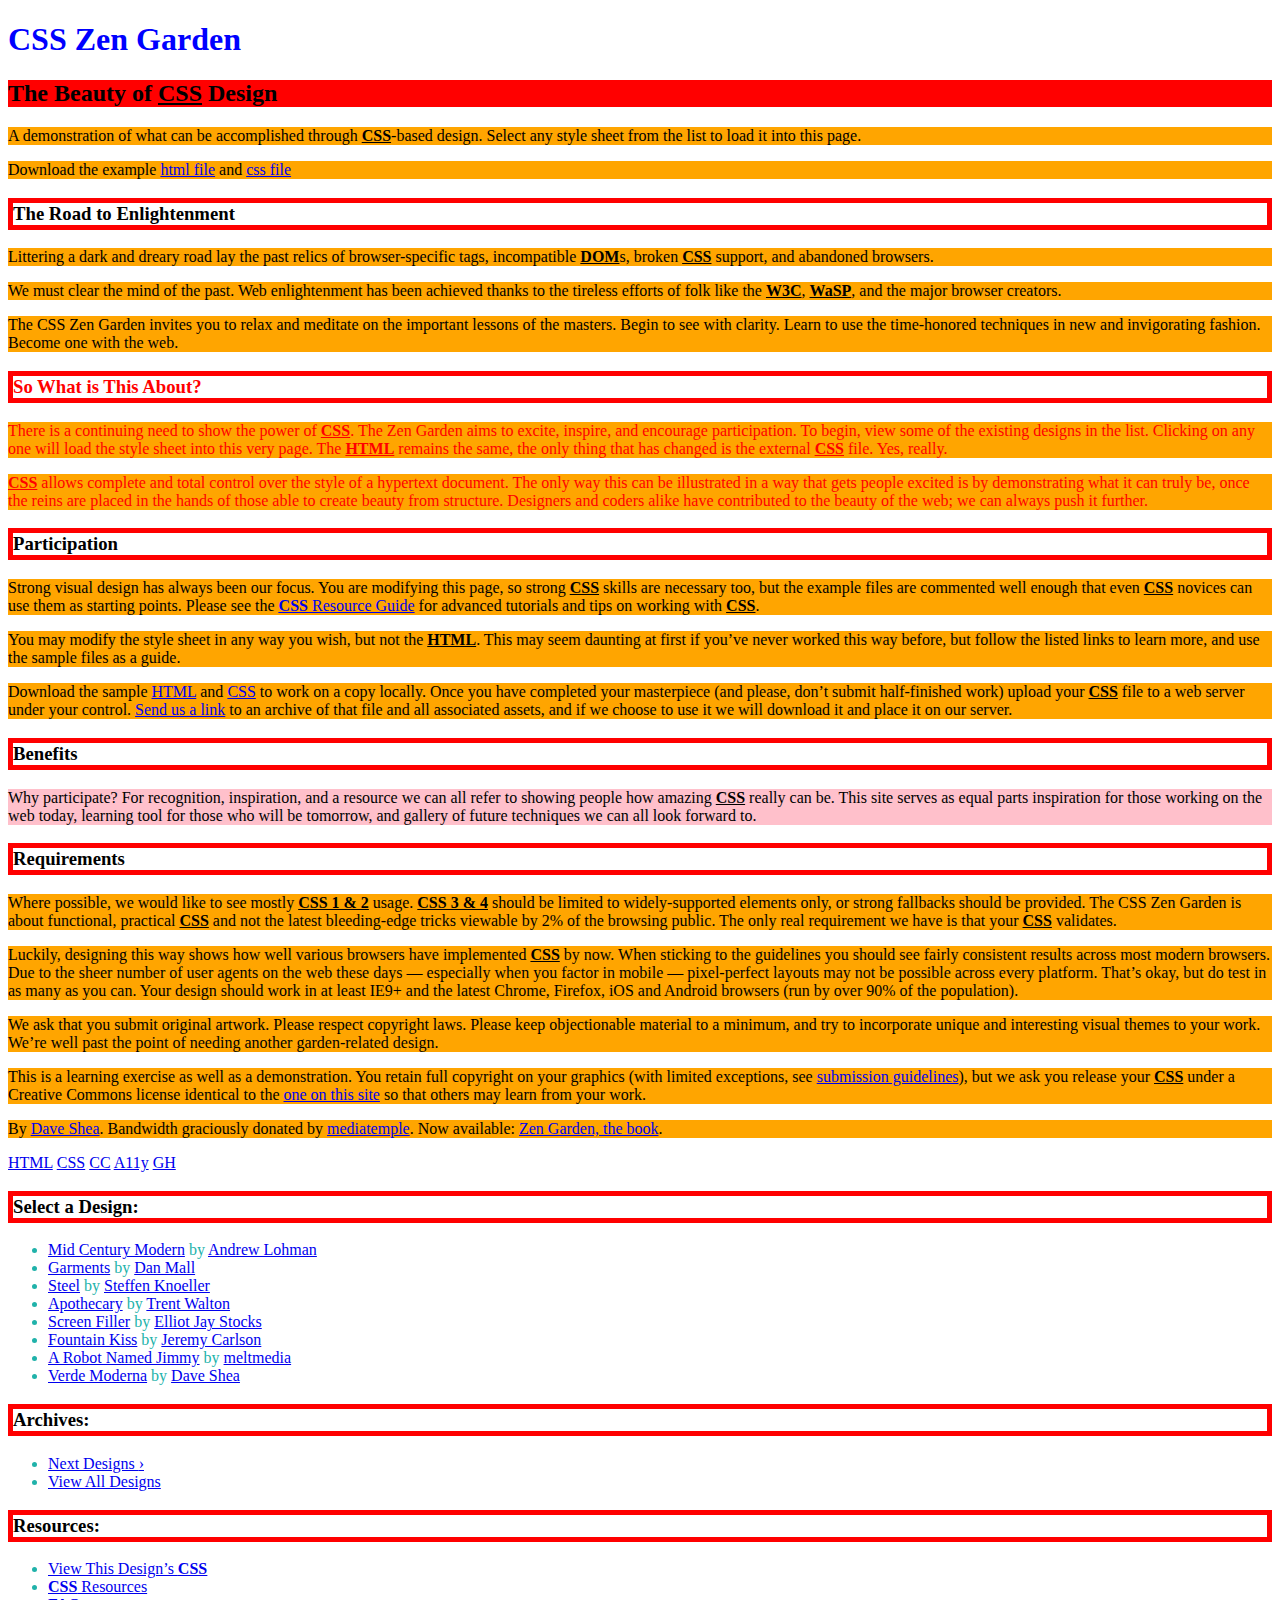
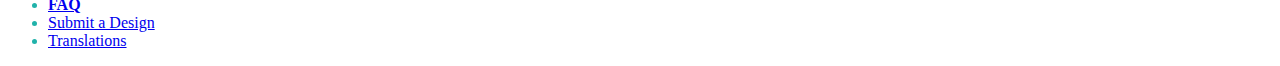
<file: index.html>
<!DOCTYPE html>
<html lang="en">
<head>
	<meta charset="utf-8">
	<title>CSS Zen Garden: The Beauty of CSS Design</title>

	<link rel="stylesheet" media="screen" href="lab01CssProblem.css">


	<meta name="viewport" content="width=device-width, initial-scale=1.0">
	<meta name="author" content="Dave Shea">
	<meta name="description" content="A demonstration of what can be accomplished visually through CSS-based design.">
	<meta name="robots" content="all">


	<!--[if lt IE 9]>
	<script src="script/html5shiv.js"></script>
	<![endif]-->
</head>

<!--



	View source is a feature, not a bug. Thanks for your curiosity and
	interest in participating!

	Here are the submission guidelines for the new and improved csszengarden.com:

	- CSS3? Of course! Prefix for ALL browsers where necessary.
	- go responsive; test your layout at multiple screen sizes.
	- your browser testing baseline: IE9+, recent Chrome/Firefox/Safari, and iOS/Android
	- Graceful degradation is acceptable, and in fact highly encouraged.
	- use classes for styling. Don't use ids.
	- web fonts are cool, just make sure you have a license to share the files. Hosted 
	  services that are applied via the CSS file (ie. Google Fonts) will work fine, but
	  most that require custom HTML won't. TypeKit is supported, see the readme on this
	  page for usage instructions: https://github.com/mezzoblue/csszengarden.com/

	And a few tips on building your CSS file:

	- use :first-child, :last-child and :nth-child to get at non-classed elements
	- use ::before and ::after to create pseudo-elements for extra styling
	- use multiple background images to apply as many as you need to any element
	- use the Kellum Method for image replacement, if still needed. http://goo.gl/GXxdI
	- don't rely on the extra divs at the bottom. Use ::before and ::after instead.

		
-->

<body id="css-zen-garden">
<div class="page-wrapper">

	<section class="intro" id="zen-intro">
		<header role="banner">
			<h1>CSS Zen Garden</h1>
			<h2>The Beauty of <abbr title="Cascading Style Sheets">CSS</abbr> Design</h2>
		</header>

		<div class="summary" id="zen-summary" role="article">
			<p>A demonstration of what can be accomplished through <abbr title="Cascading Style Sheets">CSS</abbr>-based design. Select any style sheet from the list to load it into this page.</p>
			<p>Download the example <a href="/examples/index" title="This page's source HTML code, not to be modified.">html file</a> and <a href="/examples/style.css" title="This page's sample CSS, the file you may modify.">css file</a></p>
		</div>

		<div class="preamble" id="zen-preamble" role="article">
			<h3>The Road to Enlightenment</h3>
			<p>Littering a dark and dreary road lay the past relics of browser-specific tags, incompatible <abbr title="Document Object Model">DOM</abbr>s, broken <abbr title="Cascading Style Sheets">CSS</abbr> support, and abandoned browsers.</p>
			<p>We must clear the mind of the past. Web enlightenment has been achieved thanks to the tireless efforts of folk like the <abbr title="World Wide Web Consortium">W3C</abbr>, <abbr title="Web Standards Project">WaSP</abbr>, and the major browser creators.</p>
			<p>The CSS Zen Garden invites you to relax and meditate on the important lessons of the masters. Begin to see with clarity. Learn to use the time-honored techniques in new and invigorating fashion. Become one with the web.</p>
		</div>
	</section>

	<div class="main supporting" id="zen-supporting" role="main">
		<div class="explanation" id="zen-explanation" role="article">
			<h3>So What is This About?</h3>
			<p>There is a continuing need to show the power of <abbr title="Cascading Style Sheets">CSS</abbr>. The Zen Garden aims to excite, inspire, and encourage participation. To begin, view some of the existing designs in the list. Clicking on any one will load the style sheet into this very page. The <abbr title="HyperText Markup Language">HTML</abbr> remains the same, the only thing that has changed is the external <abbr title="Cascading Style Sheets">CSS</abbr> file. Yes, really.</p>
			<p><abbr title="Cascading Style Sheets">CSS</abbr> allows complete and total control over the style of a hypertext document. The only way this can be illustrated in a way that gets people excited is by demonstrating what it can truly be, once the reins are placed in the hands of those able to create beauty from structure. Designers and coders alike have contributed to the beauty of the web; we can always push it further.</p>
		</div>

		<div class="participation" id="zen-participation" role="article">
			<h3>Participation</h3>
			<p>Strong visual design has always been our focus. You are modifying this page, so strong <abbr title="Cascading Style Sheets">CSS</abbr> skills are necessary too, but the example files are commented well enough that even <abbr title="Cascading Style Sheets">CSS</abbr> novices can use them as starting points. Please see the <a href="http://www.mezzoblue.com/zengarden/resources/" title="A listing of CSS-related resources"><abbr title="Cascading Style Sheets">CSS</abbr> Resource Guide</a> for advanced tutorials and tips on working with <abbr title="Cascading Style Sheets">CSS</abbr>.</p>
			<p>You may modify the style sheet in any way you wish, but not the <abbr title="HyperText Markup Language">HTML</abbr>. This may seem daunting at first if you&#8217;ve never worked this way before, but follow the listed links to learn more, and use the sample files as a guide.</p>
			<p>Download the sample <a href="/examples/index" title="This page's source HTML code, not to be modified.">HTML</a> and <a href="/examples/style.css" title="This page's sample CSS, the file you may modify.">CSS</a> to work on a copy locally. Once you have completed your masterpiece (and please, don&#8217;t submit half-finished work) upload your <abbr title="Cascading Style Sheets">CSS</abbr> file to a web server under your control. <a href="http://www.mezzoblue.com/zengarden/submit/" title="Use the contact form to send us your CSS file">Send us a link</a> to an archive of that file and all associated assets, and if we choose to use it we will download it and place it on our server.</p>
		</div>

		<div class="benefits" id="zen-benefits" role="article">
			<h3>Benefits</h3>
			<p>Why participate? For recognition, inspiration, and a resource we can all refer to showing people how amazing <abbr title="Cascading Style Sheets">CSS</abbr> really can be. This site serves as equal parts inspiration for those working on the web today, learning tool for those who will be tomorrow, and gallery of future techniques we can all look forward to.</p>
		</div>

		<div class="requirements" id="zen-requirements" role="article">
			<h3>Requirements</h3>
			<p>Where possible, we would like to see mostly <abbr title="Cascading Style Sheets, levels 1 and 2">CSS 1 &amp; 2</abbr> usage. <abbr title="Cascading Style Sheets, levels 3 and 4">CSS 3 &amp; 4</abbr> should be limited to widely-supported elements only, or strong fallbacks should be provided. The CSS Zen Garden is about functional, practical <abbr title="Cascading Style Sheets">CSS</abbr> and not the latest bleeding-edge tricks viewable by 2% of the browsing public. The only real requirement we have is that your <abbr title="Cascading Style Sheets">CSS</abbr> validates.</p>
			<p>Luckily, designing this way shows how well various browsers have implemented <abbr title="Cascading Style Sheets">CSS</abbr> by now. When sticking to the guidelines you should see fairly consistent results across most modern browsers. Due to the sheer number of user agents on the web these days &#8212; especially when you factor in mobile &#8212; pixel-perfect layouts may not be possible across every platform. That&#8217;s okay, but do test in as many as you can. Your design should work in at least IE9+ and the latest Chrome, Firefox, iOS and Android browsers (run by over 90% of the population).</p>
			<p>We ask that you submit original artwork. Please respect copyright laws. Please keep objectionable material to a minimum, and try to incorporate unique and interesting visual themes to your work. We&#8217;re well past the point of needing another garden-related design.</p>
			<p>This is a learning exercise as well as a demonstration. You retain full copyright on your graphics (with limited exceptions, see <a href="http://www.mezzoblue.com/zengarden/submit/guidelines/">submission guidelines</a>), but we ask you release your <abbr title="Cascading Style Sheets">CSS</abbr> under a Creative Commons license identical to the <a href="http://creativecommons.org/licenses/by-nc-sa/3.0/" title="View the Zen Garden's license information.">one on this site</a> so that others may learn from your work.</p>
			<p role="contentinfo">By <a href="http://www.mezzoblue.com/">Dave Shea</a>. Bandwidth graciously donated by <a href="http://www.mediatemple.net/">mediatemple</a>. Now available: <a href="http://www.amazon.com/exec/obidos/ASIN/0321303474/mezzoblue-20/">Zen Garden, the book</a>.</p>
		</div>

		<footer>
			<a href="http://validator.w3.org/check/referer" title="Check the validity of this site&#8217;s HTML" class="zen-validate-html">HTML</a>
			<a href="http://jigsaw.w3.org/css-validator/check/referer" title="Check the validity of this site&#8217;s CSS" class="zen-validate-css">CSS</a>
			<a href="http://creativecommons.org/licenses/by-nc-sa/3.0/" title="View the Creative Commons license of this site: Attribution-NonCommercial-ShareAlike." class="zen-license">CC</a>
			<a href="http://mezzoblue.com/zengarden/faq/#aaa" title="Read about the accessibility of this site" class="zen-accessibility">A11y</a>
			<a href="https://github.com/mezzoblue/csszengarden.com" title="Fork this site on Github" class="zen-github">GH</a>
		</footer>

	</div>


	<aside class="sidebar" role="complementary">
		<div class="wrapper">

			<div class="design-selection" id="design-selection">
				<h3 class="select">Select a Design:</h3>
				<nav role="navigation">
					<ul>
					<li>
						<a href="/221/" class="design-name">Mid Century Modern</a> by						<a href="http://andrewlohman.com/" class="designer-name">Andrew Lohman</a>
					</li>					<li>
						<a href="/220/" class="design-name">Garments</a> by						<a href="http://danielmall.com/" class="designer-name">Dan Mall</a>
					</li>					<li>
						<a href="/219/" class="design-name">Steel</a> by						<a href="http://steffen-knoeller.de" class="designer-name">Steffen Knoeller</a>
					</li>					<li>
						<a href="/218/" class="design-name">Apothecary</a> by						<a href="http://trentwalton.com" class="designer-name">Trent Walton</a>
					</li>					<li>
						<a href="/217/" class="design-name">Screen Filler</a> by						<a href="http://elliotjaystocks.com/" class="designer-name">Elliot Jay Stocks</a>
					</li>					<li>
						<a href="/216/" class="design-name">Fountain Kiss</a> by						<a href="http://jeremycarlson.com" class="designer-name">Jeremy Carlson</a>
					</li>					<li>
						<a href="/215/" class="design-name">A Robot Named Jimmy</a> by						<a href="http://meltmedia.com/" class="designer-name">meltmedia</a>
					</li>					<li>
						<a href="/214/" class="design-name">Verde Moderna</a> by						<a href="http://www.mezzoblue.com/" class="designer-name">Dave Shea</a>
					</li>					</ul>
				</nav>
			</div>

			<div class="design-archives" id="design-archives">
				<h3 class="archives">Archives:</h3>
				<nav role="navigation">
					<ul>
						<li class="next">
							<a href="/214/page1">
								Next Designs <span class="indicator">&rsaquo;</span>
							</a>
						</li>
						<li class="viewall">
							<a href="http://www.mezzoblue.com/zengarden/alldesigns/" title="View every submission to the Zen Garden.">
								View All Designs							</a>
						</li>
					</ul>
				</nav>
			</div>

			<div class="zen-resources" id="zen-resources">
				<h3 class="resources">Resources:</h3>
				<ul>
					<li class="view-css">
						<a href="style.css" title="View the source CSS file of the currently-viewed design.">
							View This Design&#8217;s <abbr title="Cascading Style Sheets">CSS</abbr>						</a>
					</li>
					<li class="css-resources">
						<a href="http://www.mezzoblue.com/zengarden/resources/" title="Links to great sites with information on using CSS.">
							<abbr title="Cascading Style Sheets">CSS</abbr> Resources						</a>
					</li>
					<li class="zen-faq">
						<a href="http://www.mezzoblue.com/zengarden/faq/" title="A list of Frequently Asked Questions about the Zen Garden.">
							<abbr title="Frequently Asked Questions">FAQ</abbr>						</a>
					</li>
					<li class="zen-submit">
						<a href="http://www.mezzoblue.com/zengarden/submit/" title="Send in your own CSS file.">
							Submit a Design						</a>
					</li>
					<li class="zen-translations">
						<a href="http://www.mezzoblue.com/zengarden/translations/" title="View translated versions of this page.">
							Translations						</a>
					</li>
				</ul>
			</div>
		</div>
	</aside>


</div>

<!--

	These superfluous divs/spans were originally provided as catch-alls to add extra imagery.
	These days we have full ::before and ::after support, favour using those instead.
	These only remain for historical design compatibility. They might go away one day.
		
-->
<div class="extra1" role="presentation"></div><div class="extra2" role="presentation"></div><div class="extra3" role="presentation"></div>
<div class="extra4" role="presentation"></div><div class="extra5" role="presentation"></div><div class="extra6" role="presentation"></div>

</body>
</html>
</file>
<file: lab01CssProblem.css>
/*Give the <body> element a background of Black*/
body{
    background:white;
    font-family: 'Big Shoulders Display', cursive;
}
/*Make the <h1> elements blue*/
h1{color: blue;}

/*Make all <li> elements in the shade of hexadecimal blue*/
ul{color:#20B2AA;}

/*Paragraph background to orange*/
p{background-color: orange;}
/*Make all <h3> have 5px red solid border*/
h3{border-style: solid; border-width: 5px; border-color: red;}
/*Give everything with <abbr> bold and underlined*/
abbr{font-weight: bold; text-decoration: underline; }
/*Give elements with class "explanation" red*/
.explanation{color: red;}
/*Give <p> in id "zen-benefits" pink background*/
#zen-benefits p{background-color: pink;}
/*Make <li> adjacent to <h2> red background*/
h2, h2 ~ ul{background-color: red;}
/*Give <em> inside <p> red and bold*/
p em{color: red; border-style: bold;}
</file>
